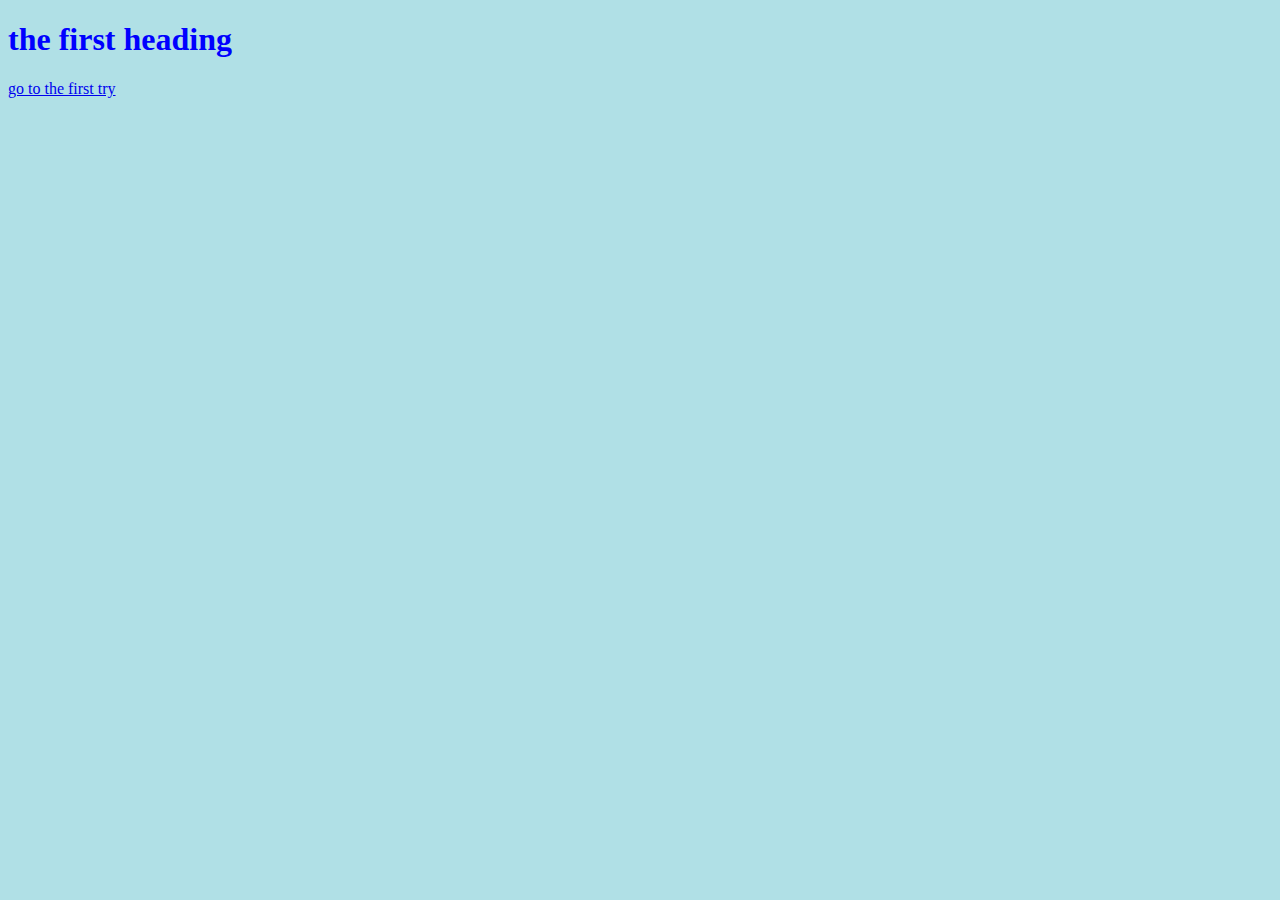
<file: HTML/2nd.html>
<!DOCTYPE HTML>
<html>
<head>
<style>
body{ background: powderblue;}
h1 {color:blue}
p{color: deeppink}
</style>
<title>the css with html </title>
</head>
<body>
    <h1>the first heading</h1>
    <p><a href="first.html">go to the first try</p>
</body>
</html>
</file>
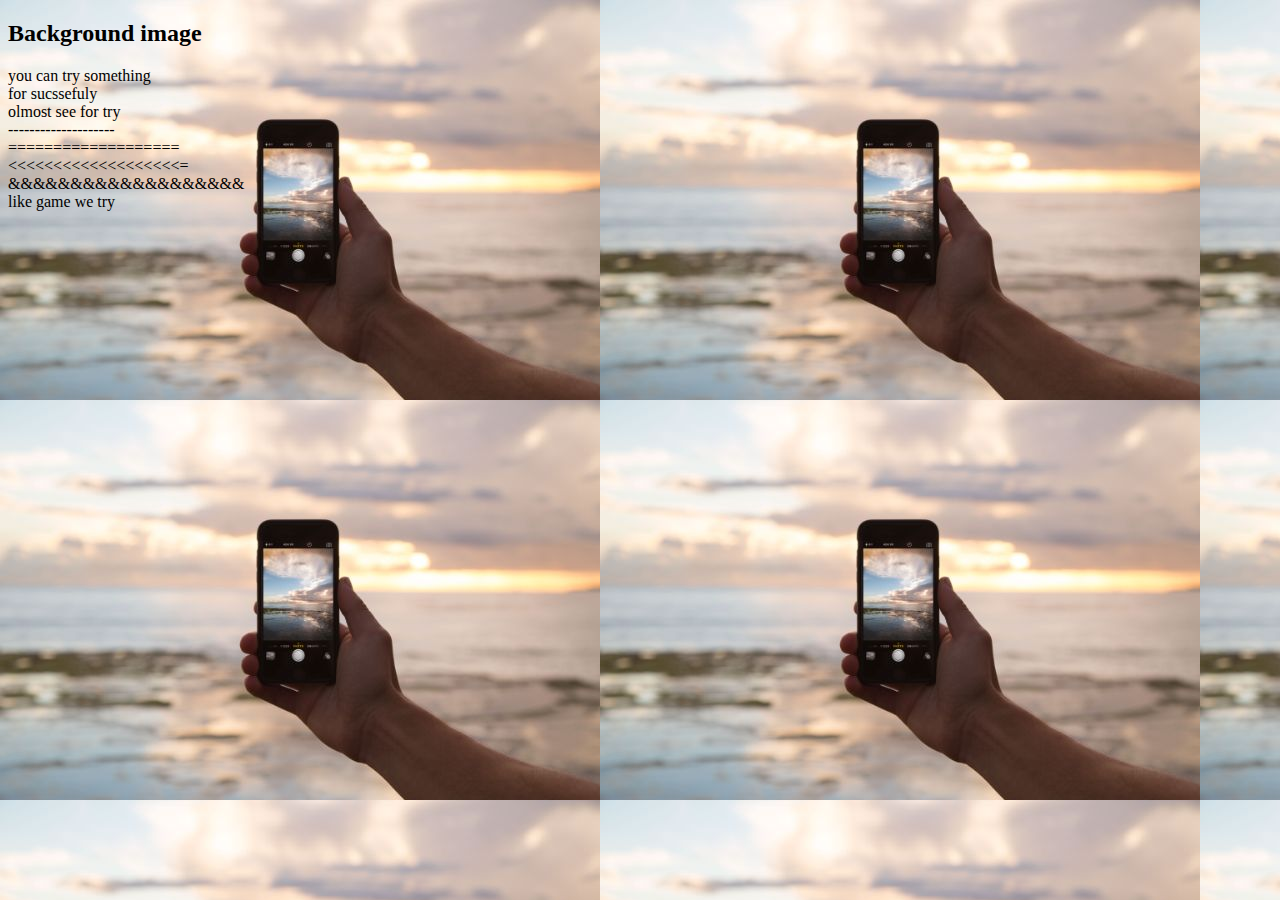
<file: HTML/bac.html>
<!DOCTYPE HTML>
<html>
        <style>
                body {
                  background-image: url('cellphone.jpg');
                }
                </style>
    <body>
        <h2>Background image</h2>
         <P>
            you can try something<br>
            for sucssefuly<br>
            olmost see for try<br>
            --------------------<br>
            ===================<br>
            <<<<<<<<<<<<<<<<<<<=<br>
           &&&&&&&&&&&&&&&&&&&<br>






            like game we try<br>
        </P>



        </div>
            </body>
            </html>
</file>
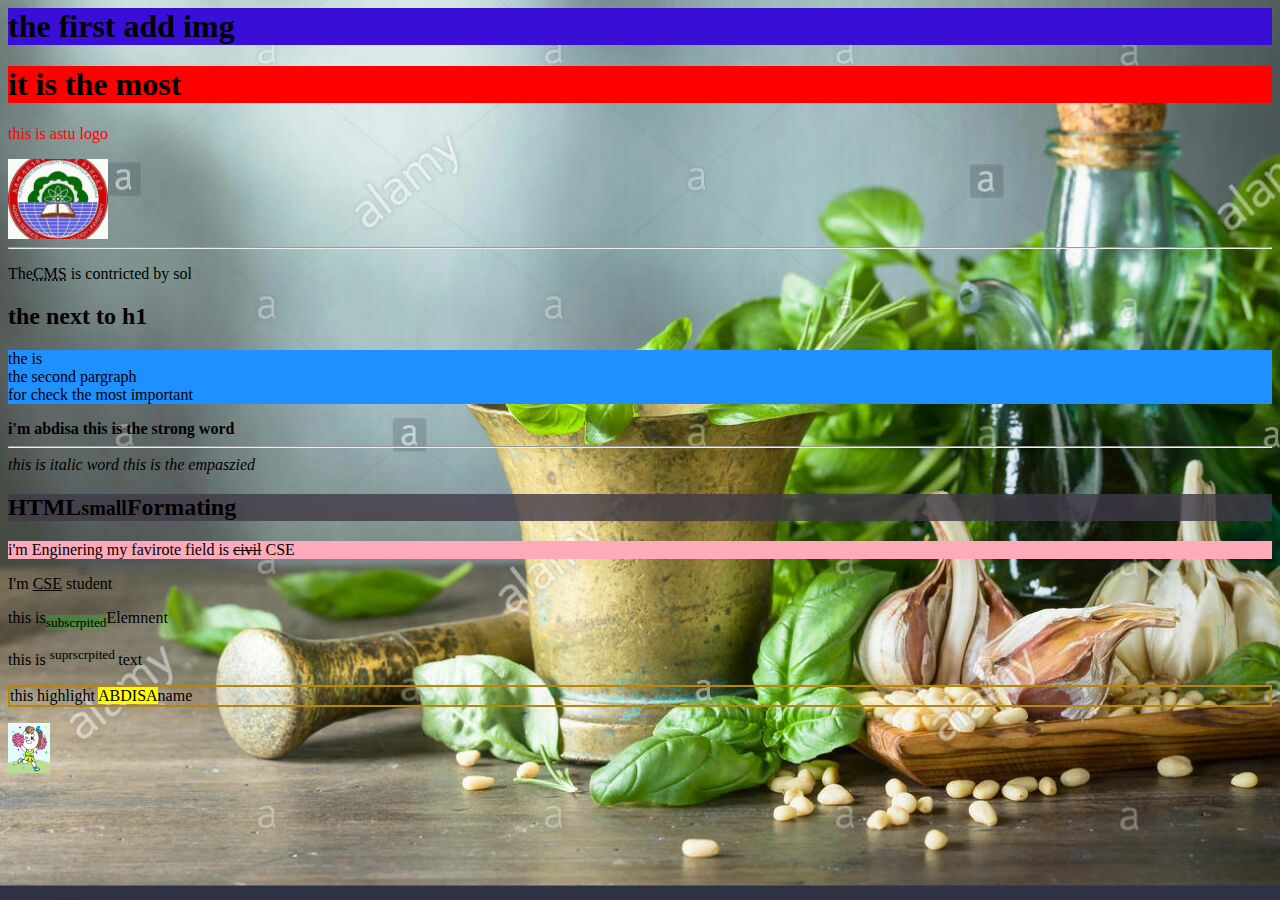
<file: HTML/first.html>
<DOCTYPE HTML>
    <html>
            <style>
                    body {
                      background-image: url('AB.jpg');
                    }
                    </style>
                    
        <head>
            <title> add the image </title>
            </head>
            <body>

                    <h1 style="background-color: rgb(57, 14, 214);"> the first add img</h1>
                    <h1 style="background-color:rgb(255,0,0)"> it is the most</h1>
                    <p title="I'm a tooltip"></p>
                <p style ="color:  red"> this is astu logo</p>
                <img src="astu.jpg " width="100" height="80">
                
                <hr>
                <p>The<abbr title="Class Mangiment system">CMS</abbr> is contricted by sol</p>
                <h2>the next to h1</h2>
                <p style="background-color:DodgerBlue;">the is <br>the second pargraph<br>for check the most important</p>
                        </hr>
                       
                        <b> i'm abdisa</b>
                        <strong>this is the strong word</strong>
                        <hr>
                        <i>this is italic word</i>
                        <em>this is the empaszied</em>
                        <h2 style="background-color:rgba(64, 57, 71, 0.8)">HTML<small>small</small>Formating</h2>
                        <p style="background-color:#ffaabb">i'm Enginering my favirote field is <del>civil</del> CSE</p>
                        <p>I'm <ins>CSE</ins> student</p>
                        <p>this is<sub style="background-color:rgba(40, 210, 34, 0.3)">subscrpited</sub>Elemnent</p>
                        <p>this is <sup>suprscrpited </sup>text</p>
                        <p style="border:2px solid darkgoldenrod">this highlight <mark>ABDISA</mark>name</p>
                        <a href="3rd.html">
                            <img src="tg.jpg" alt="rohbot"style="width:42px;height:50px;border:0;">
                        </a>
                        
                       
                </body>
                </html>
</file>
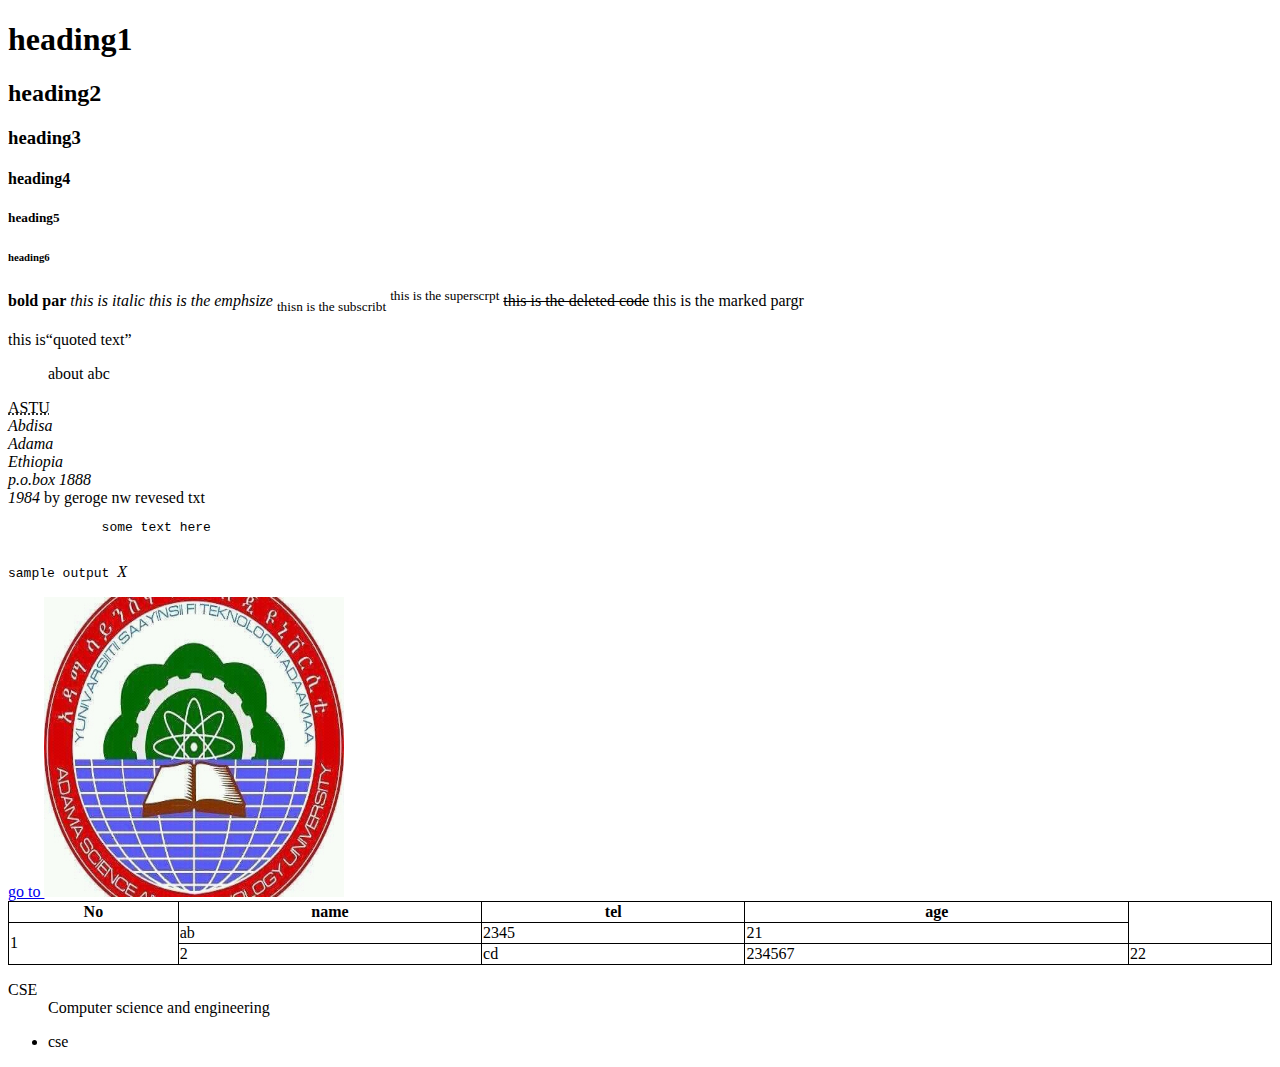
<file: HTML/lab1.html>
<!Doctype html>
<html>
<head>
    <style>
        table, th, td {
          border: 1px solid black;
          border-collapse: collapse;
        }
        </style>
    <title>introduction to the html</title>
</head>
<body> 
    <h1>heading1</h1>
    <h2>heading2</h2>
    <h3>heading3</h3>
    <h4>heading4</h4>
    <h5>heading5</h5>
    <h6>heading6</h6>
    <p><b> bold par</b>
        <i>this is italic</i>
        <em>this is the emphsize</em>
        <sub>thisn is the subscribt</sub>
        <sup>this is the superscrpt</sup>
        <del>this is the deleted code</del>
        <mar>this is the marked pargr</mar>
    </p>
    <p>this is<q>quoted text</q>
        <blockquote cite ="abc.com">about abc</blockquote>
        <abbr title="Adama science and techenology">ASTU</abbr>
        <address>
            Abdisa<br>
            Adama<br>
            Ethiopia<br>
            p.o.box 1888<br>

        </address>
        <cite>1984</cite> by geroge nw
        <bdo dir="ltr">revesed txt</bdo>
        <pre>
            some text here
        </pre>
        <samp>
            sample output
        </samp>
        <var>X</var>

    </p>
    <!--this is html tag-->
    <a href="lab2.html">go to  </a>
    <img src="astu.jpg" style="width:300px;height: 300px;">
    <table style="width:100%">
        <thead>
            <th rowspan="2">No</th>
            <th>name</th>
            <th>tel</th> 
            <th>age</th> 
        </thead>
         <tr>
            <td rowspan="2">1</td>
             <td>ab</td>
             <td>2345</td>
             <td>21</td>
         </tr>
             <td>2</td>
             <td>cd</td>
             <td>234567</td>
             <td>22</td>
         </tr>
     </table>
     <dl>
         <dt>CSE</dt>
         <dd>Computer science and engineering</dd>
         
     </dl>
     <ul style="">
        <li>cse</li>


</body>

</html>
</file>
